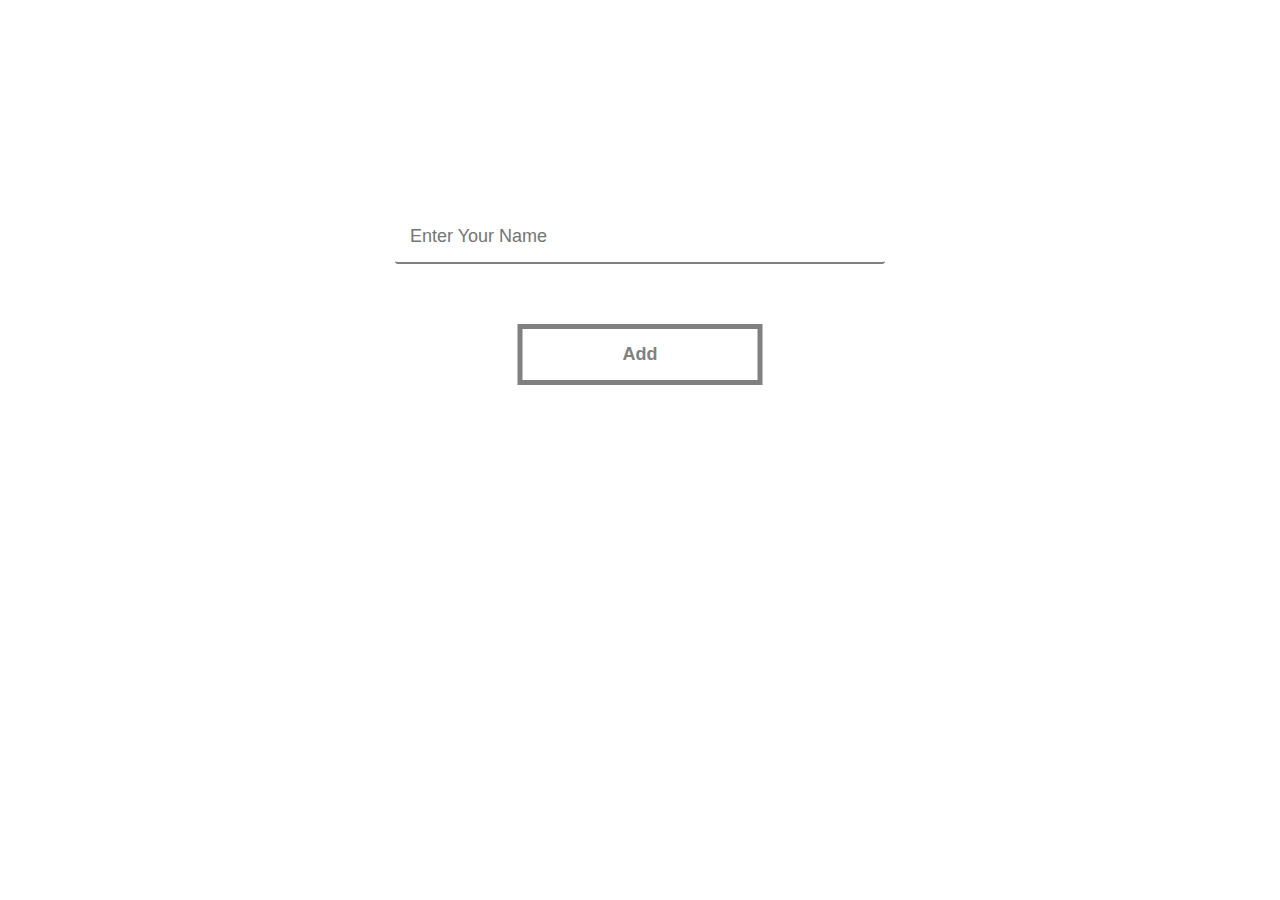
<file: index.html>
<!DOCTYPE html>
<html lang="en">

<head>
    <meta charset="UTF-8">
    <meta name="viewport" content="width=device-width, initial-scale=1.0">
    <meta http-equiv="X-UA-Compatible" content="ie=edge">
    <link rel="stylesheet" href="./style.css">
    <title>Document</title>
</head>

<body>
    <div class="container">

        <div id="adduser">
            <input type="text" autofocus placeholder="Enter Your Name" id="userinput"><br>
            <input type="button" value="Add" id="add">
        </div>
        <div id="userlist">
            <ul id="users">

            </ul>
        </div>
    </div>
    <script src="./secondary.js"></script>
</body>

</html>
</file>
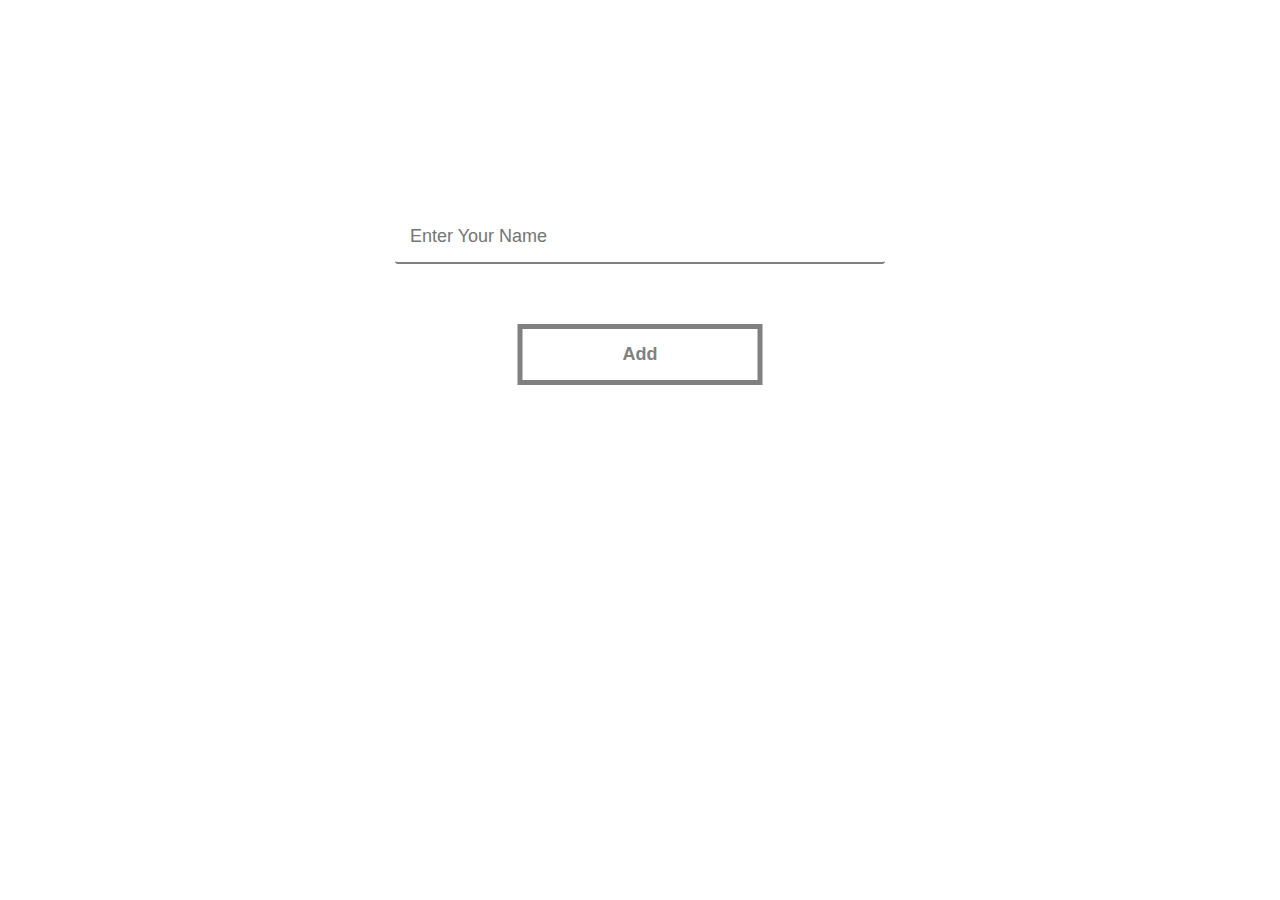
<file: App.html>
<!DOCTYPE html>
<html lang="en">

<head>
    <meta charset="UTF-8">
    <meta name="viewport" content="width=device-width, initial-scale=1.0">
    <meta http-equiv="X-UA-Compatible" content="ie=edge">
    <link rel="stylesheet" href="./style.css">
    <title>Document</title>
</head>

<body>
    <div class="container">

        <div id="adduser">
            <input type="text" autofocus placeholder="Enter Your Name" id="userinput"><br>
            <input type="button" value="Add" id="add">
        </div>
        <div id="userlist">
            <ul id="users">

            </ul>
        </div>
    </div>
    <script src="./secondary.js"></script>
</body>

</html>
</file>
<file: style.css>
* {
    padding: 0;
    margin: 0;
    box-sizing: border-box;
}

body {
    font-family: fantasy;
    font-size: 15px;
    line-height: 1.6em;
}

.container {
    width: 40%;
    border: solid 1px transparent;
    margin: auto;
    margin-top: 200px;
    padding: 10px;
}

.container #adduser #userinput {
    width: 100%;
    padding: 15px;
    outline: none;
    border-radius: 3px;
    font-size: 18px;
    margin-bottom: 30px;
    border: none;
    border-bottom: 2px grey solid;
}

.container #adduser #add {
    margin-left: 50%;
    transform: translate(-50%, 0);
    width: 50%;
    padding: 15px;
    background-color: transparent;
    border-style: none;
    border: 5px grey solid;
    font-size: 18px;
    font-weight: bold;
    color: grey;
    cursor: pointer;
    margin-top: 30px;
}

.container #userlist {
    margin-top: 50px;
}

.container #userlist li {
    margin-bottom: 10px;
}

.error {
    border-bottom: red solid 2px !important;
}

.error::placeholder {
    color: red !important;
}


.people {

    border: solid 2px grey;
    padding: 5px;
    display: flex;
    justify-content: space-between;

}

#users {
    list-style: none;
}

.x {
    background-color: red;
    text-align: center;
    padding: 0;
    margin: 0;
    width: 5%;
    cursor: pointer;
}

.x:hover {
    background-color: rgba(225, 0, 0, 0.5);
}
</file>
